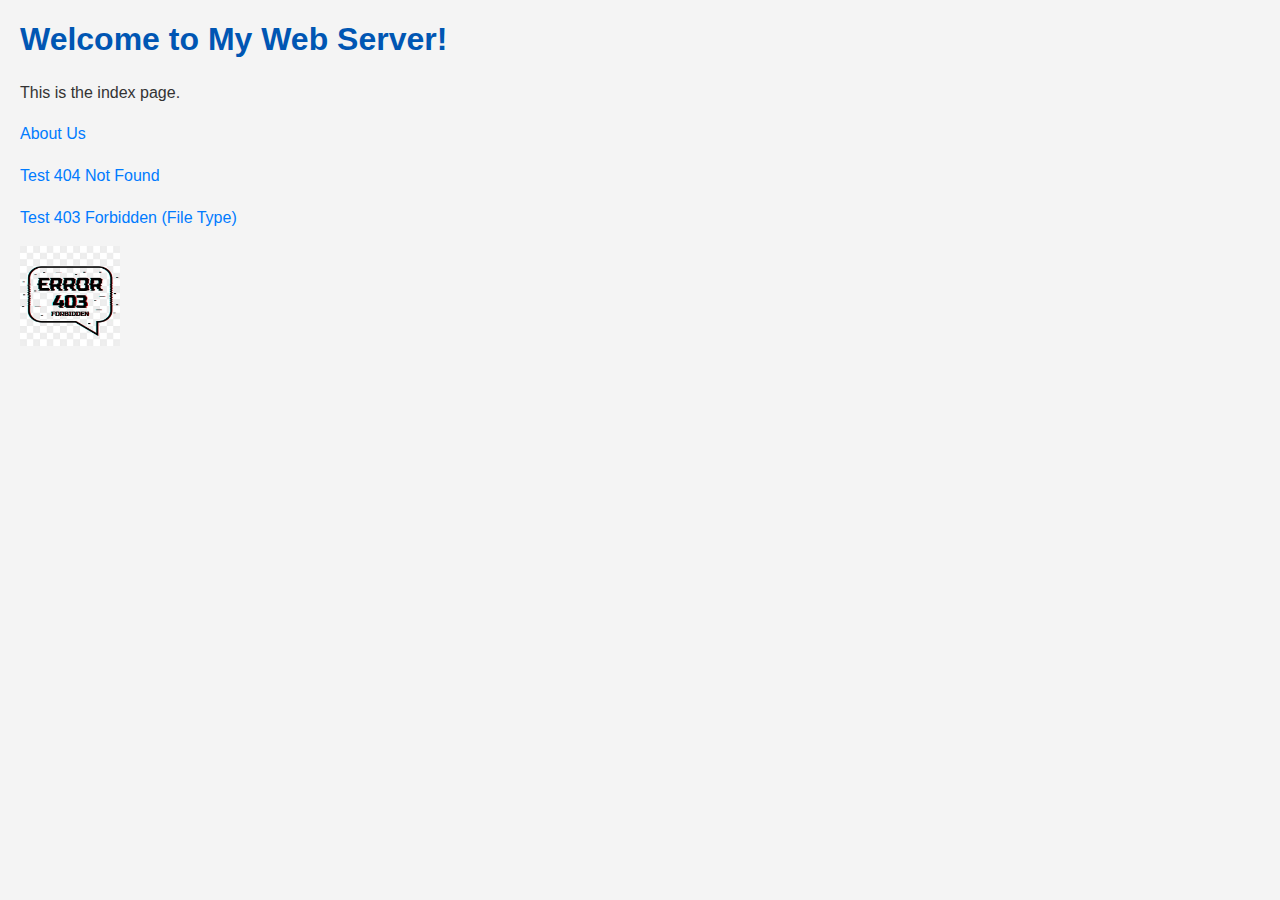
<file: webserver/webroot/index.html>
<!DOCTYPE html>
<html lang="en">
<head>
    <meta charset="UTF-8">
    <title>My Page</title>
    <link rel="stylesheet" href="styles.css">
</head>
<body>
    <h1>Welcome to My Web Server!</h1>
    <p>This is the index page.</p>
    <p><a href="about.html">About Us</a></p>
    <p><a href="nonexistent.html">Test 404 Not Found</a></p>
    <p><a href="secret.txt">Test 403 Forbidden (File Type)</a></p>
    <img src="image.png" alt="Sample Image" width="100">
    <script src="script.js"></script>
</body>
</html>
</file>
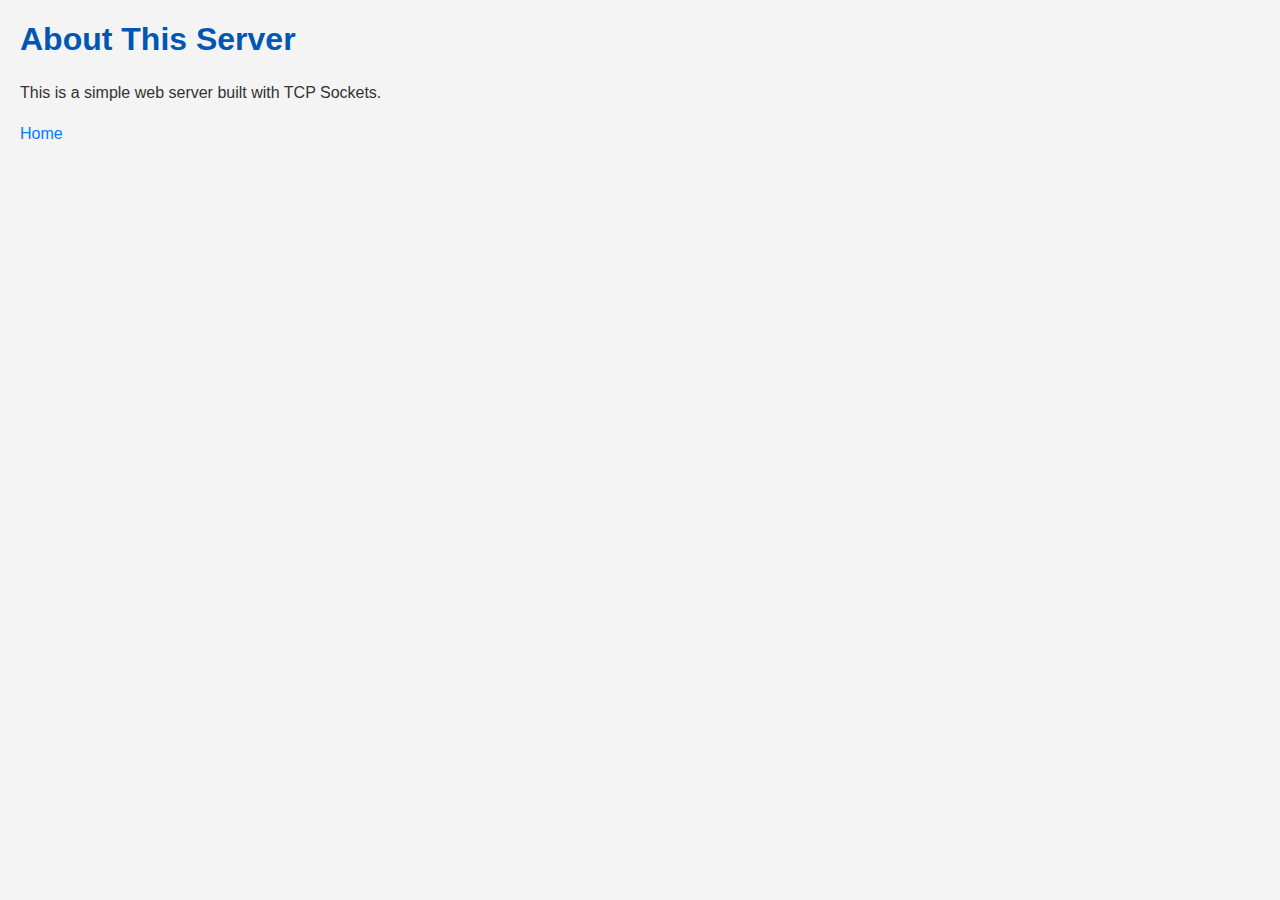
<file: webserver/webroot/about.html>
<!DOCTYPE html>
<html lang="en">
<head>
    <meta charset="UTF-8">
    <title>About Us</title>
    <link rel="stylesheet" href="styles.css">
</head>
<body>
    <h1>About This Server</h1>
    <p>This is a simple web server built with TCP Sockets.</p>
    <p><a href="index.html">Home</a></p>
</body>
</html>
</file>
<file: webserver/webroot/styles.css>
body {
    font-family: Arial, sans-serif;
    background-color: #f4f4f4;
    color: #333;
    margin: 20px;
}

h1 {
    color: #0056b3;
}

p {
    line-height: 1.6;
}

a {
    color: #007bff;
    text-decoration: none;
}

    a:hover {
        text-decoration: underline;
    }
</file>
